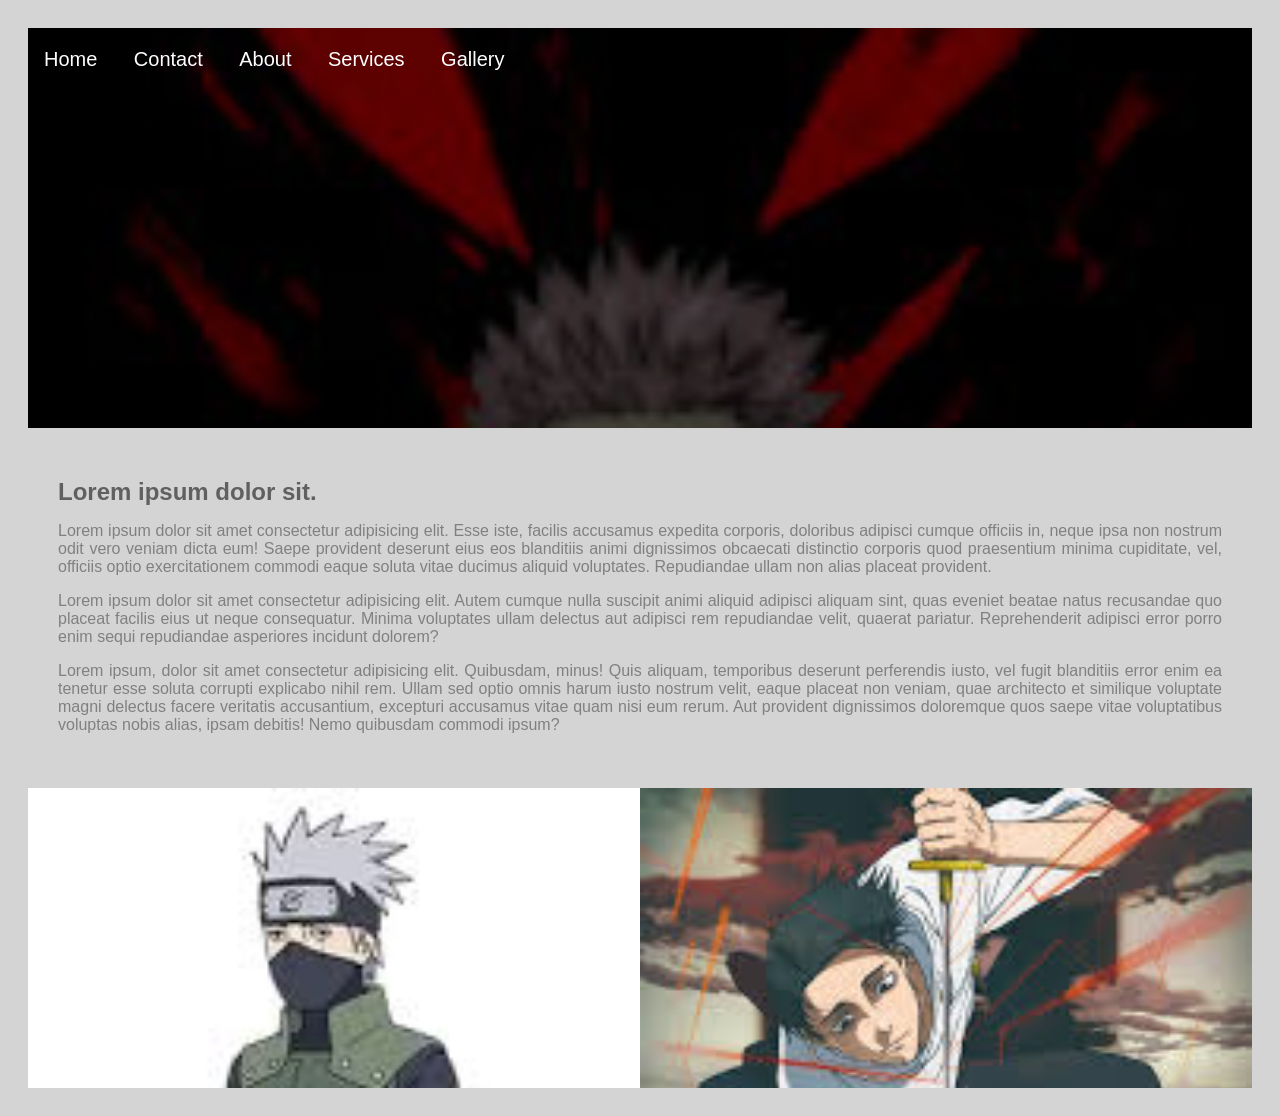
<file: index.html>
<!DOCTYPE html>
<html lang="en">
    <link rel="stylesheet" href="index.css">
<head>
    <meta charset="UTF-8">
    <meta name="viewport" content="width=device-width, initial-scale=1.0">
    <title>SPA</title>
</head>
<body>
    <div class="wrapper">
        <header>
            <nav>
                <a href="index.html">Home</a>
                <a href="Contact.html">Contact</a>
                <a href="About.html">About</a>
                <a href="Services.html">Services</a>
                <a href="Gallery.html">Gallery</a>
            </nav>
        </header>
        <!-- End of header -->
        <div class="section">
            <h2>Lorem ipsum dolor sit.</h2>
           <p>Lorem ipsum dolor sit amet consectetur adipisicing elit. Esse iste, facilis accusamus expedita corporis, doloribus adipisci cumque officiis in, neque ipsa non nostrum odit vero veniam dicta eum! Saepe provident deserunt eius eos blanditiis animi dignissimos obcaecati distinctio corporis quod praesentium minima cupiditate, vel, officiis optio exercitationem commodi eaque soluta vitae ducimus aliquid voluptates. Repudiandae ullam non alias placeat provident.</p>
           <p>Lorem ipsum dolor sit amet consectetur adipisicing elit. Autem cumque nulla suscipit animi aliquid adipisci aliquam sint, quas eveniet beatae natus recusandae quo placeat facilis eius ut neque consequatur. Minima voluptates ullam delectus aut adipisci rem repudiandae velit, quaerat pariatur. Reprehenderit adipisci error porro enim sequi repudiandae asperiores incidunt dolorem?</p>
           <p>Lorem ipsum, dolor sit amet consectetur adipisicing elit. Quibusdam, minus! Quis aliquam, temporibus deserunt perferendis iusto, vel fugit blanditiis error enim ea tenetur esse soluta corrupti explicabo nihil rem. Ullam sed optio omnis harum iusto nostrum velit, eaque placeat non veniam, quae architecto et similique voluptate magni delectus facere veritatis accusantium, excepturi accusamus vitae quam nisi eum rerum. Aut provident dignissimos doloremque quos saepe vitae voluptatibus voluptas nobis alias, ipsam debitis! Nemo quibusdam commodi ipsum?</p>
        </div>
        <div class="column">
            <div class="col1"></div>
            <div class="col2"></div>
        </div>
    </div>
</body>
</html>
</file>
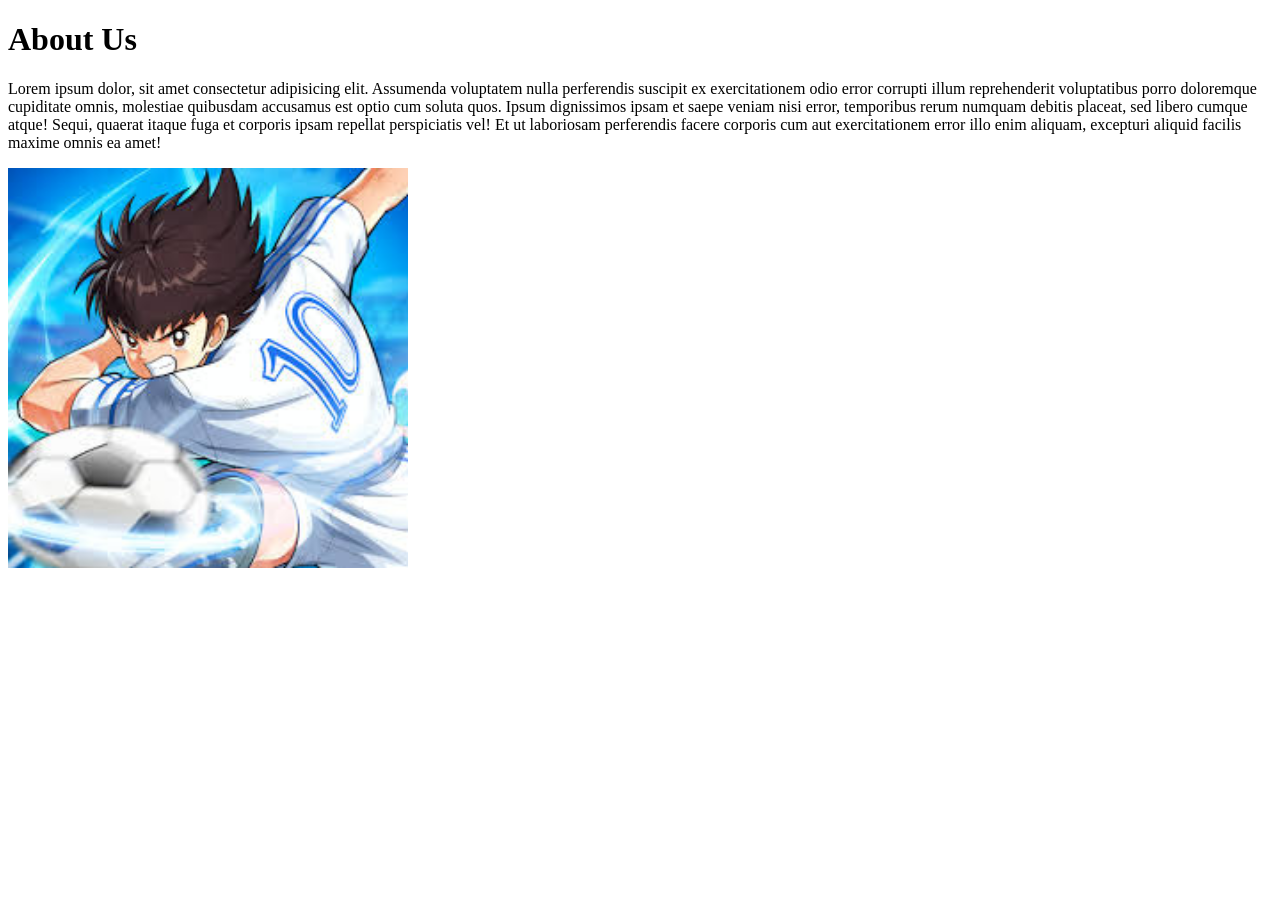
<file: About.html>
<!DOCTYPE html>
<html lang="en">
<head>
    <meta charset="UTF-8">
    <meta name="viewport" content="width=device-width, initial-scale=1.0">
    <title>About</title>
</head>
<body>
    <h1>About Us</h1>
    <p>Lorem ipsum dolor, sit amet consectetur adipisicing elit. Assumenda voluptatem nulla perferendis suscipit ex exercitationem odio error corrupti illum reprehenderit voluptatibus porro doloremque cupiditate omnis, molestiae quibusdam accusamus est optio cum soluta quos. Ipsum dignissimos ipsam et saepe veniam nisi error, temporibus rerum numquam debitis placeat, sed libero cumque atque! Sequi, quaerat itaque fuga et corporis ipsam repellat perspiciatis vel! Et ut laboriosam perferendis facere corporis cum aut exercitationem error illo enim aliquam, excepturi aliquid facilis maxime omnis ea amet!</p>
    <img src="./img/gi2unhyio.jpeg" alt="" height="400px" width="auto">
</body>
</html>
</file>
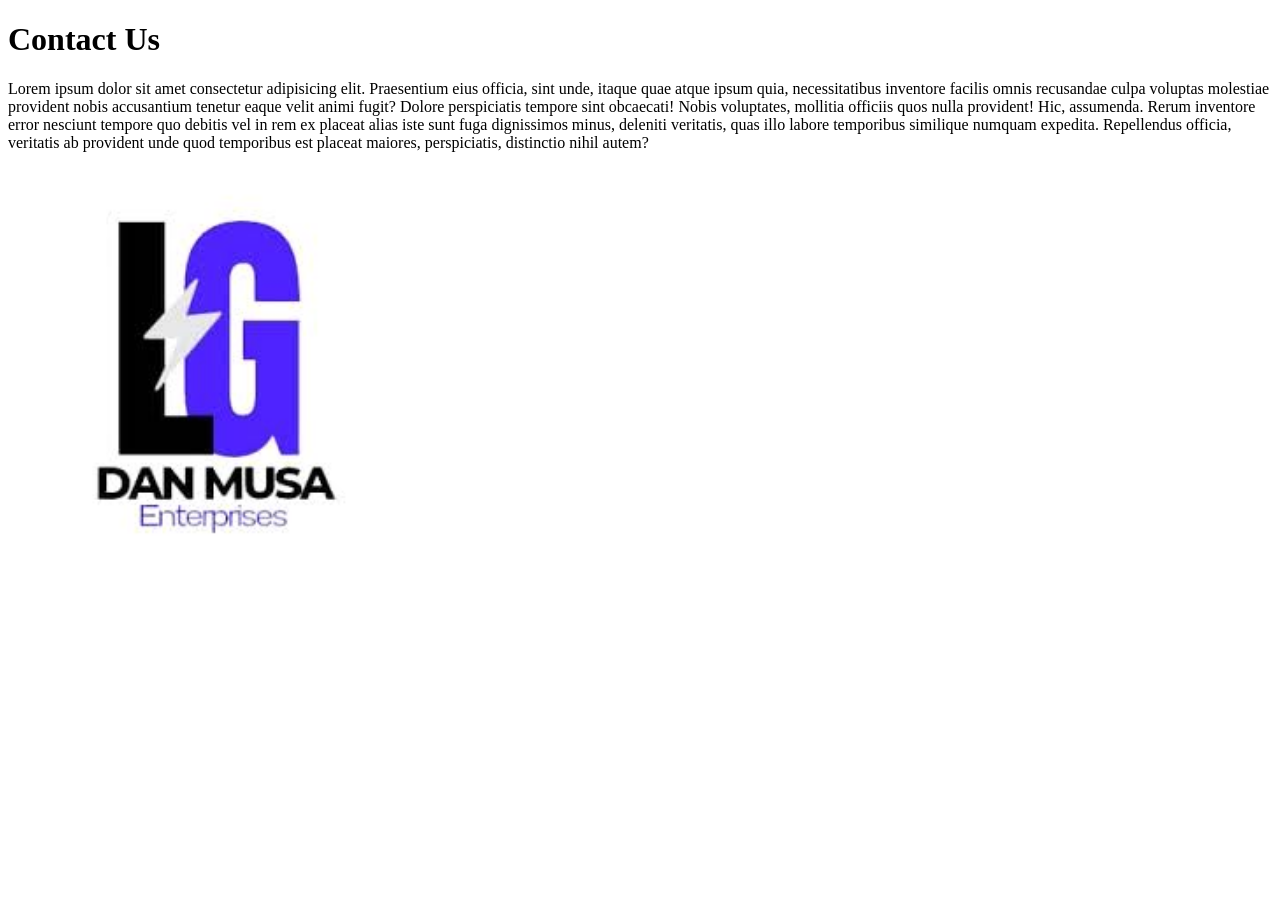
<file: Contact.html>
<!DOCTYPE html>
<html lang="en">
<head>
    <meta charset="UTF-8">
    <meta name="viewport" content="width=device-width, initial-scale=1.0">
    <title>Contact</title>
</head>
<body>
    <h1>Contact Us</h1>
    <p>Lorem ipsum dolor sit amet consectetur adipisicing elit. Praesentium eius officia, sint unde, itaque quae atque ipsum quia, necessitatibus inventore facilis omnis recusandae culpa voluptas molestiae provident nobis accusantium tenetur eaque velit animi fugit? Dolore perspiciatis tempore sint obcaecati! Nobis voluptates, mollitia officiis quos nulla provident! Hic, assumenda. Rerum inventore error nesciunt tempore quo debitis vel in rem ex placeat alias iste sunt fuga dignissimos minus, deleniti veritatis, quas illo labore temporibus similique numquam expedita. Repellendus officia, veritatis ab provident unde quod temporibus est placeat maiores, perspiciatis, distinctio nihil autem?</p>
    <img src="./img/bif.jpeg" alt="" height="400px" width="auto">
</body>
</html>
</file>
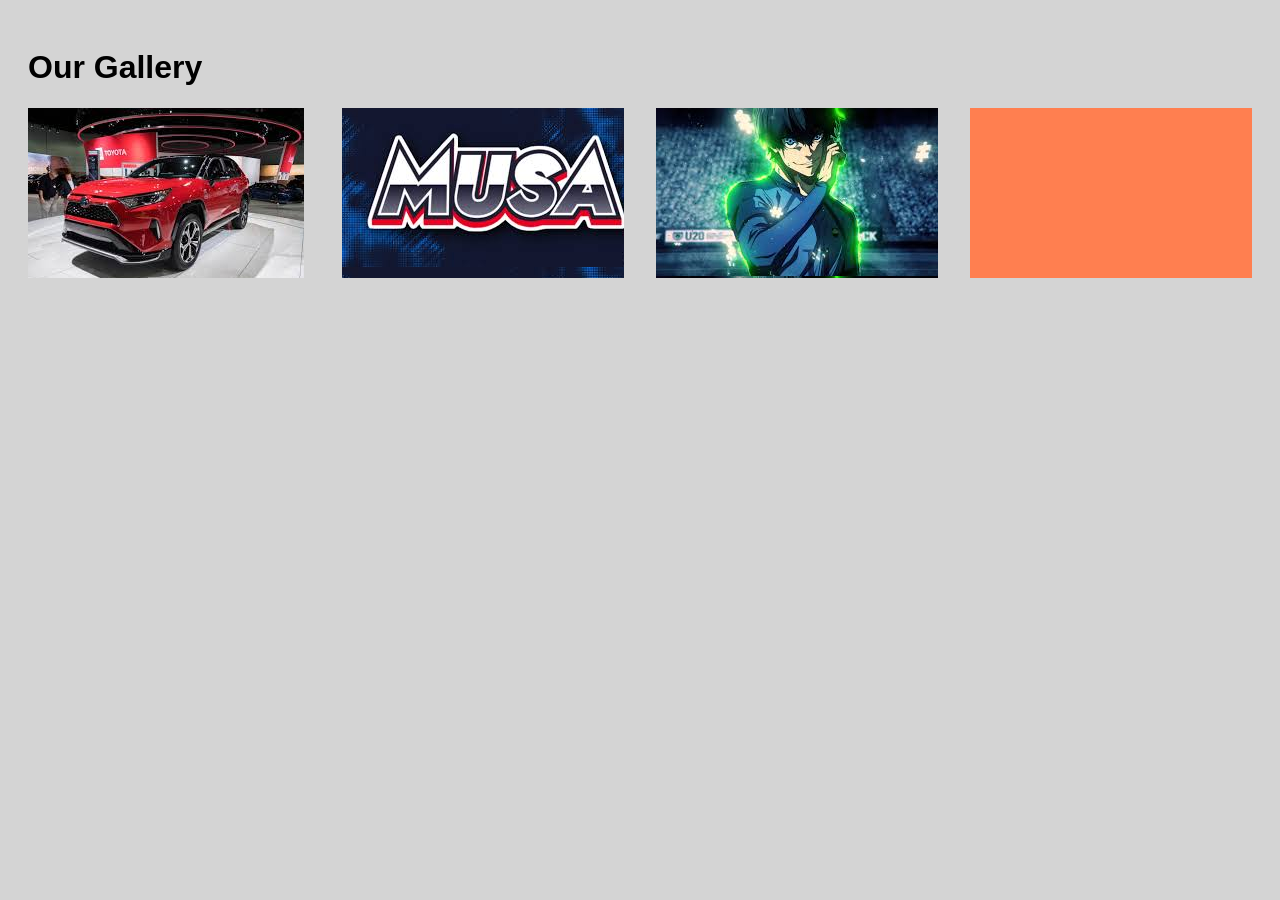
<file: Gallery.html>
<!DOCTYPE html>
<html lang="en">
<head>
    <meta charset="UTF-8">
    <meta name="viewport" content="width=device-width, initial-scale=1.0">
    <title>Gallery</title>
    <link rel="stylesheet" href="index.css">
</head>
<body>
    <h1>Our Gallery</h1>
    <div class="row">
        <div class="gal gal1"></div>
        <div class="gal gal2"></div>
        <div class="gal gal3"></div>
        <div class="gal gal4"></div>
     
    </div>
</body>
</html>
</file>
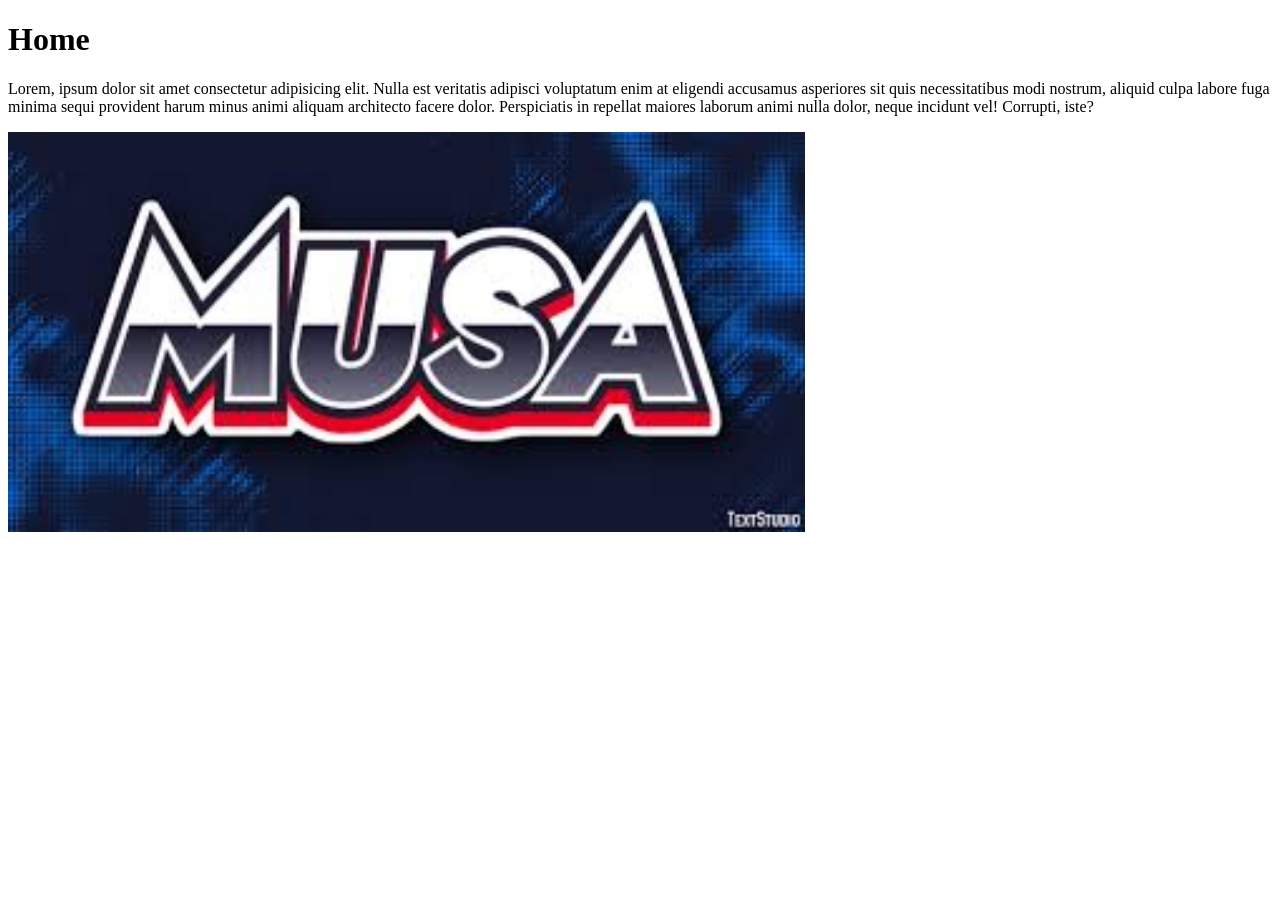
<file: Home.html>
<!DOCTYPE html>
<html lang="en">
<head>
    <meta charset="UTF-8">
    <meta name="viewport" content="width=device-width, initial-scale=1.0">
    <title>Home</title>
</head>
<body>
    <h1>Home</h1>
    <p>Lorem, ipsum dolor sit amet consectetur adipisicing elit. Nulla est veritatis adipisci voluptatum enim at eligendi accusamus asperiores sit quis necessitatibus modi nostrum, aliquid culpa labore fuga minima sequi provident harum minus animi aliquam architecto facere dolor. Perspiciatis in repellat maiores laborum animi nulla dolor, neque incidunt vel! Corrupti, iste?</p>
    <img src="./img/1.jpeg" alt="" height="400px" width="auto">
</body>
</html>
</file>
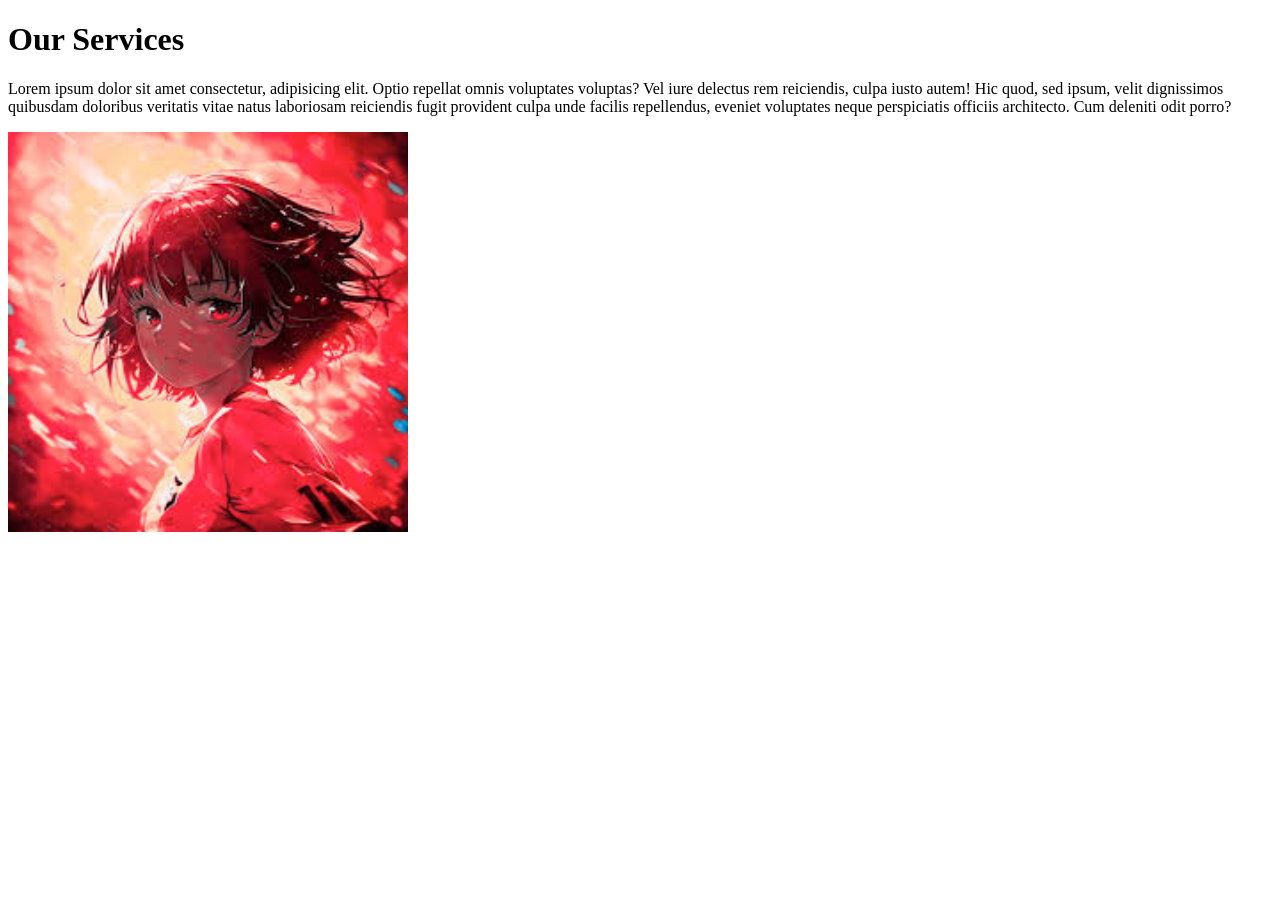
<file: Services.html>
<!DOCTYPE html>
<html lang="en">
<head>
    <meta charset="UTF-8">
    <meta name="viewport" content="width=device-width, initial-scale=1.0">
    <title>Services</title>
</head>
<body>
    <h1>Our Services</h1>
    <p>Lorem ipsum dolor sit amet consectetur, adipisicing elit. Optio repellat omnis voluptates voluptas? Vel iure delectus rem reiciendis, culpa iusto autem! Hic quod, sed ipsum, velit dignissimos quibusdam doloribus veritatis vitae natus laboriosam reiciendis fugit provident culpa unde facilis repellendus, eveniet voluptates neque perspiciatis officiis architecto. Cum deleniti odit porro?</p>
    <img src="./img/download (2).jpeg" alt="" height="400px" width="auto">
</body>
</html>
</file>
<file: index.css>
body{
    background:#D4D4D4;
    padding: 20px;
    font-family: Arial, Helvetica, sans-serif;
}
.wrapper{
    /* background: #fff; */
}
.wrapper header{
    height: 400px;
    background:linear-gradient(rgba(0,0,0,0.6),rgba(0,0,0,0.6)) ,url('./img/sukuna.jpeg');
    background-repeat: no-repeat;
    background-position: center;
    background-size: cover;
}
.wrapper header nav{
    padding-top:  20px;
}
.wrapper header nav a{
    text-decoration: none;
    color: #fff;
    font-size: 20px;
    padding: 0 16px;
}
.wrapper header a:hover{
    color: red;
}
.section{
    padding: 30px;
    height: 300px;
}
.section h2{
    color: #606060;
    margin-bottom: 10px;

}
.section p{
    color: #808080;
    text-align: justify;
}
.column{
    display: flex;
}
.column .col1{
    height: 300px;
    width: 50%;
     background:url('./img/3.jpeg');
     background-position: top;
     background-size: cover;
}
.column .col2{
    height: 300px;
    width: 50%;
     background-position: bottom;
     background:url('./img/download.jpeg');
     background-size: cover;
    
}
.column .col1:hover{
    /* height: 400px; */
    /* transform: scale(1.1); */
    /* transition: all; */
    opacity: 0.5;
    /* transform: scale(1.5s); */
}
.column .col2:hover{
    opacity: 0.5;
}
.row{
    display: flex;
    justify-content: space-between;
}
.row .gal{
    height: 170px;
    width: 23%;
    background: coral;
}
.row .gal1{
    background: url(./img/ygveu4.jpeg);
    background-repeat: no-repeat;
}
.row .gal2{
    background: url(./img/1.jpeg);
}
.row .gal3{
    background: url(./img/8.jpeg);
}
.row
</file>
